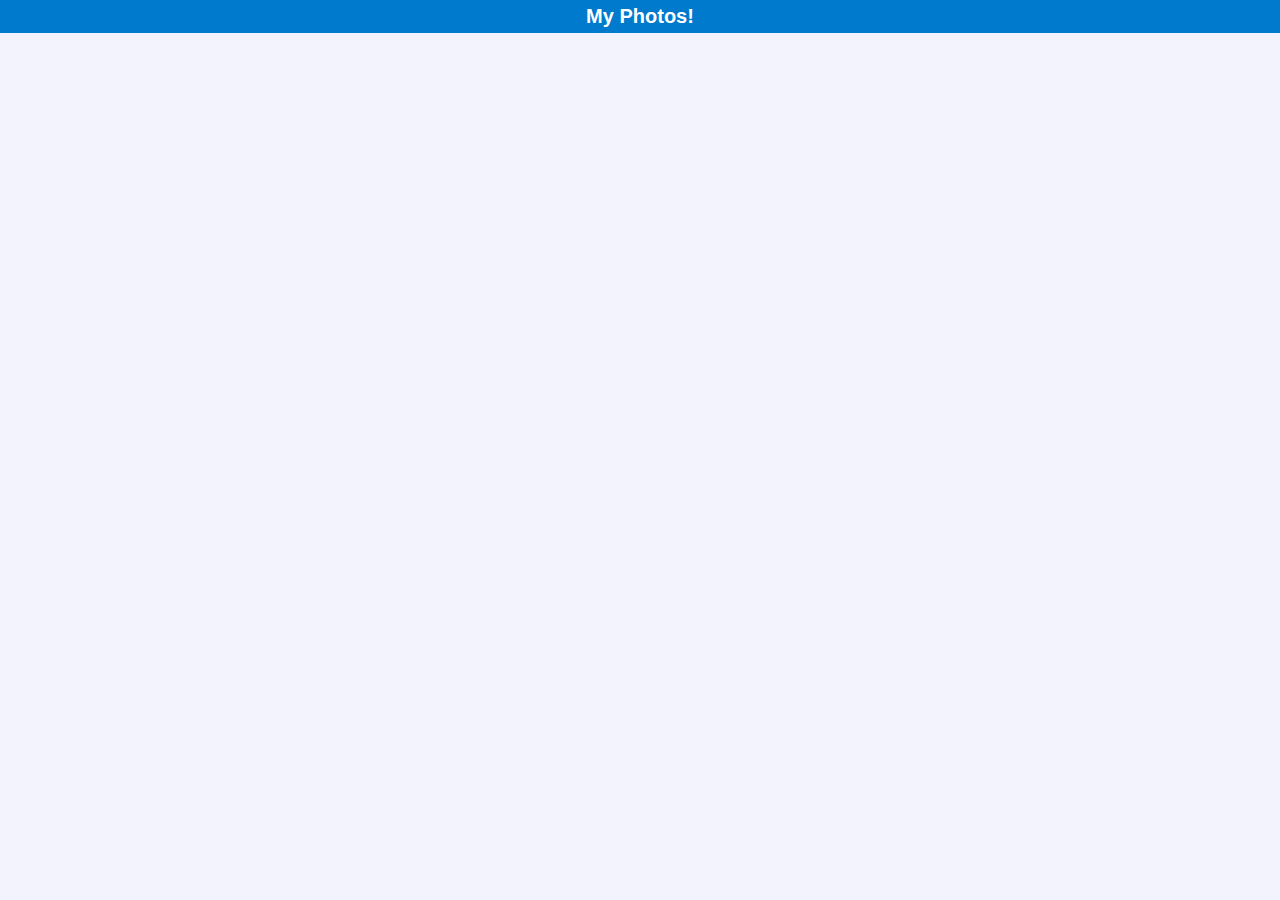
<file: index.html>
<!DOCTYPE html>
<html>
<head>
    <meta charset="UTF-8">
    <meta name="viewport" content="width=device-width, initial-scale=1.0">
    <title>My Photos</title>

    <link href="https://fonts.googleapis.com/css?family=Open+Sans+Condensed">
    <link rel="stylesheet" href="css/style.css">
</head>
<body>
    <header>
        <h1>My Photos!</h1>
    </header>
    
    <div class="container">
        <div id="img_unit">
            <!--              <div class="photo">
                <img src="img/img01.jpg">
                <div class="inner"><p>コメント1 <span>nickcname</span></p></div>
            </div>
            <div class="photo">
                <img src="img/img02.jpg">
                <div class="inner"><p>コメント2 <span>nickcname</span></p></div>
            </div> -->
        </div>

    </div>

    <!-- download したjqueryを使えるようにする -->
    <script src="jq/jquery.min.js"></script>

    <script>
        // $('#img_unit').html('ここに、画像リストが表示されます');
        // $('#img_unit').css('margin-top', '100px');

        //下のように書くこともできる(セレクターが同じ場合に、メソッドをつないでいける)
        //$('#img_unit').html('ここに、画像リストが表示されます').css('margin-top', '100px');

        // 第1引数から取得したjsonデータを、function内の"data"で受け取っている
        $.getJSON('https://h2o-space.com/htmlbook/images.php', function(data){
            //alert('データを受信しました');

            for (var i=0; i<data.length; i++){
                // 新しい要素を作る
                $('<div class="photo"></div>')
                .append('<img src="' + data[i].path + '">')
                .append('<div class="inner"><p>' + data[i].caption + '<span>' +
                    data[i].name + '</span></p></div>')
                .appendTo('#img_unit');
            }
        });

        /*
        以下要素を作って、img_unitに追加
         <div class="photo">
            <img src="img/img01.jpg">
            <div
            class="inner"><p>caption<span>name</span></p></div>
        </div>
        */
</script>

    
</body>
</html>
</file>
<file: css/style.css>
body{
    margin: 0;
    padding: 0;
    background-color: rgba(26,55,229,0.06);
}

.container{
    max-width: 600px;
    margin: auto;
    box-shadow: 0px 0px 3px rgba(0,0,0,.3);
}

img {
    width: 100%;
    margin: auto;
    vertical-align: top;
}

header{
    background-color: #007acc;
    color: #fff;
    width: 100%;
    position: fixed;
    top: 0;
    z-index: 100;
}

header h1{
    margin:0;
    font-size: 20px;
    padding: 5px;
    text-align: center;
    font-family: "Open Sans Condensed", sans-serif;

}

.photo{
    position: relative;
}

.photo .inner{
    position: absolute;
    bottom: 0;
    background-color: rgba(0,0,0,.5);
    color: #fff;
    margin:0;
    width:100%;
}

.inner p{
    padding: 5px;
}

.inner span{
    margin-left:10px;
}
</file>
